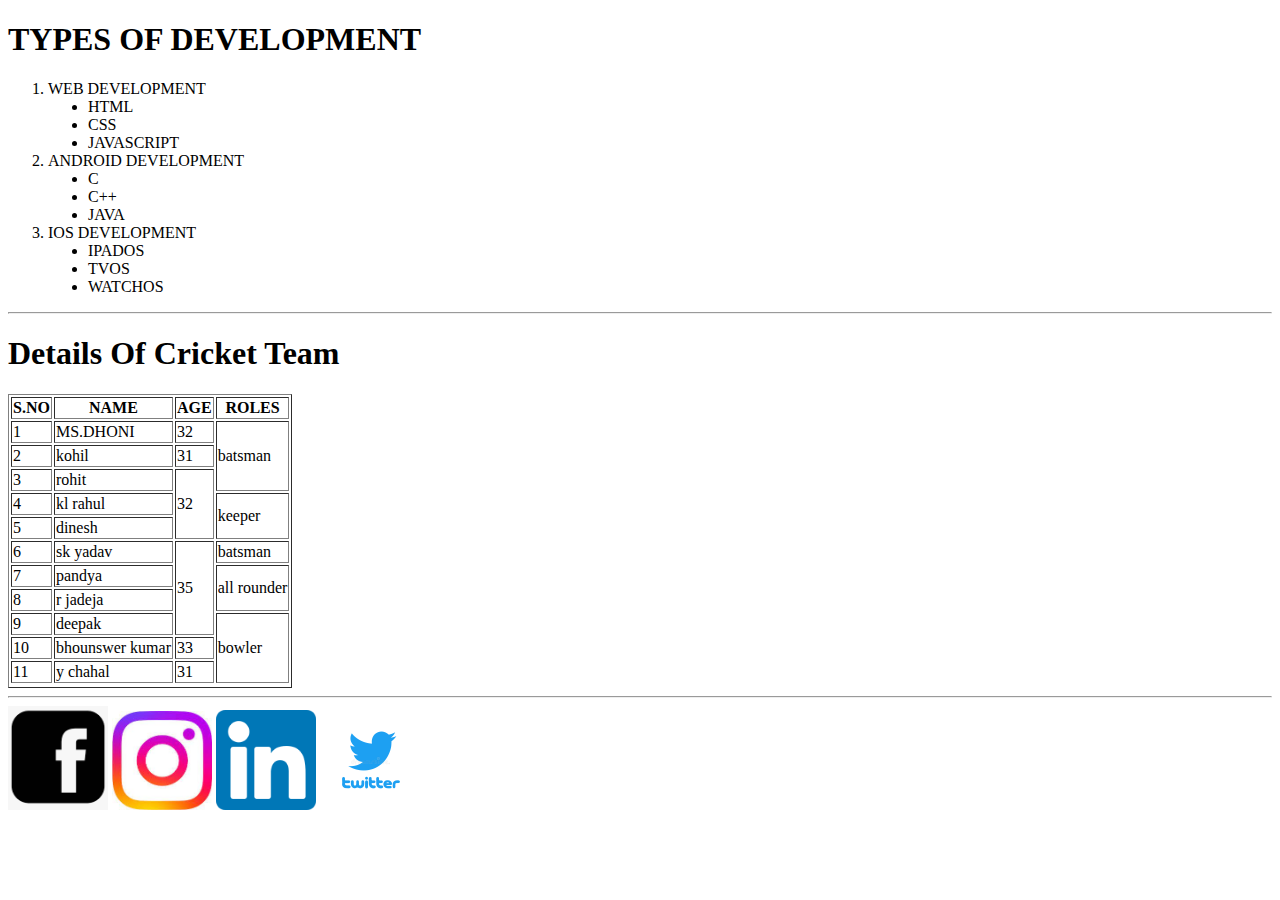
<file: index.html>
<!DOCTYPE html>
<html lang="en">
<head>
    <meta charset="UTF-8">
    <meta http-equiv="X-UA-Compatible" content="IE=edge">
    <meta name="viewport" content="width=device-width, initial-scale=1.0">
    <title>Document</title>
</head>
<body>
    <h1>TYPES OF DEVELOPMENT</h1>
    <ol>
        <li>WEB DEVELOPMENT</li>
          <ul type="disc"> 
            <li>HTML</li>
            <li>CSS</li>
            <li>JAVASCRIPT</li>
          </ul>
          <li>ANDROID DEVELOPMENT</li>
          <ul type="disc"> 
            <li>C</li>
            <li>C++</li>
            <li>JAVA</li>
          </ul>
          <li>IOS DEVELOPMENT</li>
          <ul type="disc"> 
            <li>IPADOS</li>
            <li>TVOS</li>
            <li>WATCHOS</li>
          </ul>
    </ol>
    <hr>
    <h1>Details Of Cricket Team</h1>
    <table border="1">
      <thread>
          <th>S.NO</th>
          <th>NAME</th>
          <th>AGE</th>
          <th>ROLES</th>
      </thread>
 
<tr>
  <td>1</td>
  <td>MS.DHONI</td>
  <td>32</td>
  <td rowspan="3">batsman </td>   
</tr>
<tr>
  <td>2</td>
  <td>kohil</td>
  <td>31</td>
    
</tr>
<tr>
  <td>3</td>
  <td>rohit</td>
  <td rowspan="3">32</td>
  
</tr>
<tr>
  <td>4</td>
  <td>kl rahul</td>
  
  <td rowspan="2">keeper </td>   
</tr>
<tr>
  <td>5</td>
  <td>dinesh</td>
  
    
</tr>
<tr>
  <td>6</td>
  <td>sk yadav</td>
  <td rowspan="4">35</td>
  <td>batsman </td>   
</tr>
<tr>
  <td>7</td>
  <td>pandya</td>
  <td rowspan="2">all rounder</td>   
</tr>
<tr>
  <td>8</td>
  <td>r jadeja</td>  
</tr>
<tr>
  <td>9</td>
  <td>deepak</td>
  <td rowspan="3">bowler </td>   
</tr>
<tr>
  <td>10</td>
  <td>bhounswer kumar</td>
  <td>33</td>
    
</tr>
<tr>
  <td>11</td>
  <td>y chahal</td>
  <td>31</td>
     
</tr>
<tr>
</table>
<hr>
<a href="https://www.facebook.com/" target="_blank"><img src="face1.png" alt="" width="100px"></a>
<a href="https://www.instagram.com/" target="_blank"><img src="insta1.png" alt="" width="100px"></a>
<a href="https://www.linkedin.com/" target="_blank"><img src="link.png" alt="" width="100px"></a>
<a href="https://twitter.com/i/flow/login" target="_blank"><img src="tiwtter.png" alt="" width="100px"></a>
    

</body>
</html>
</file>
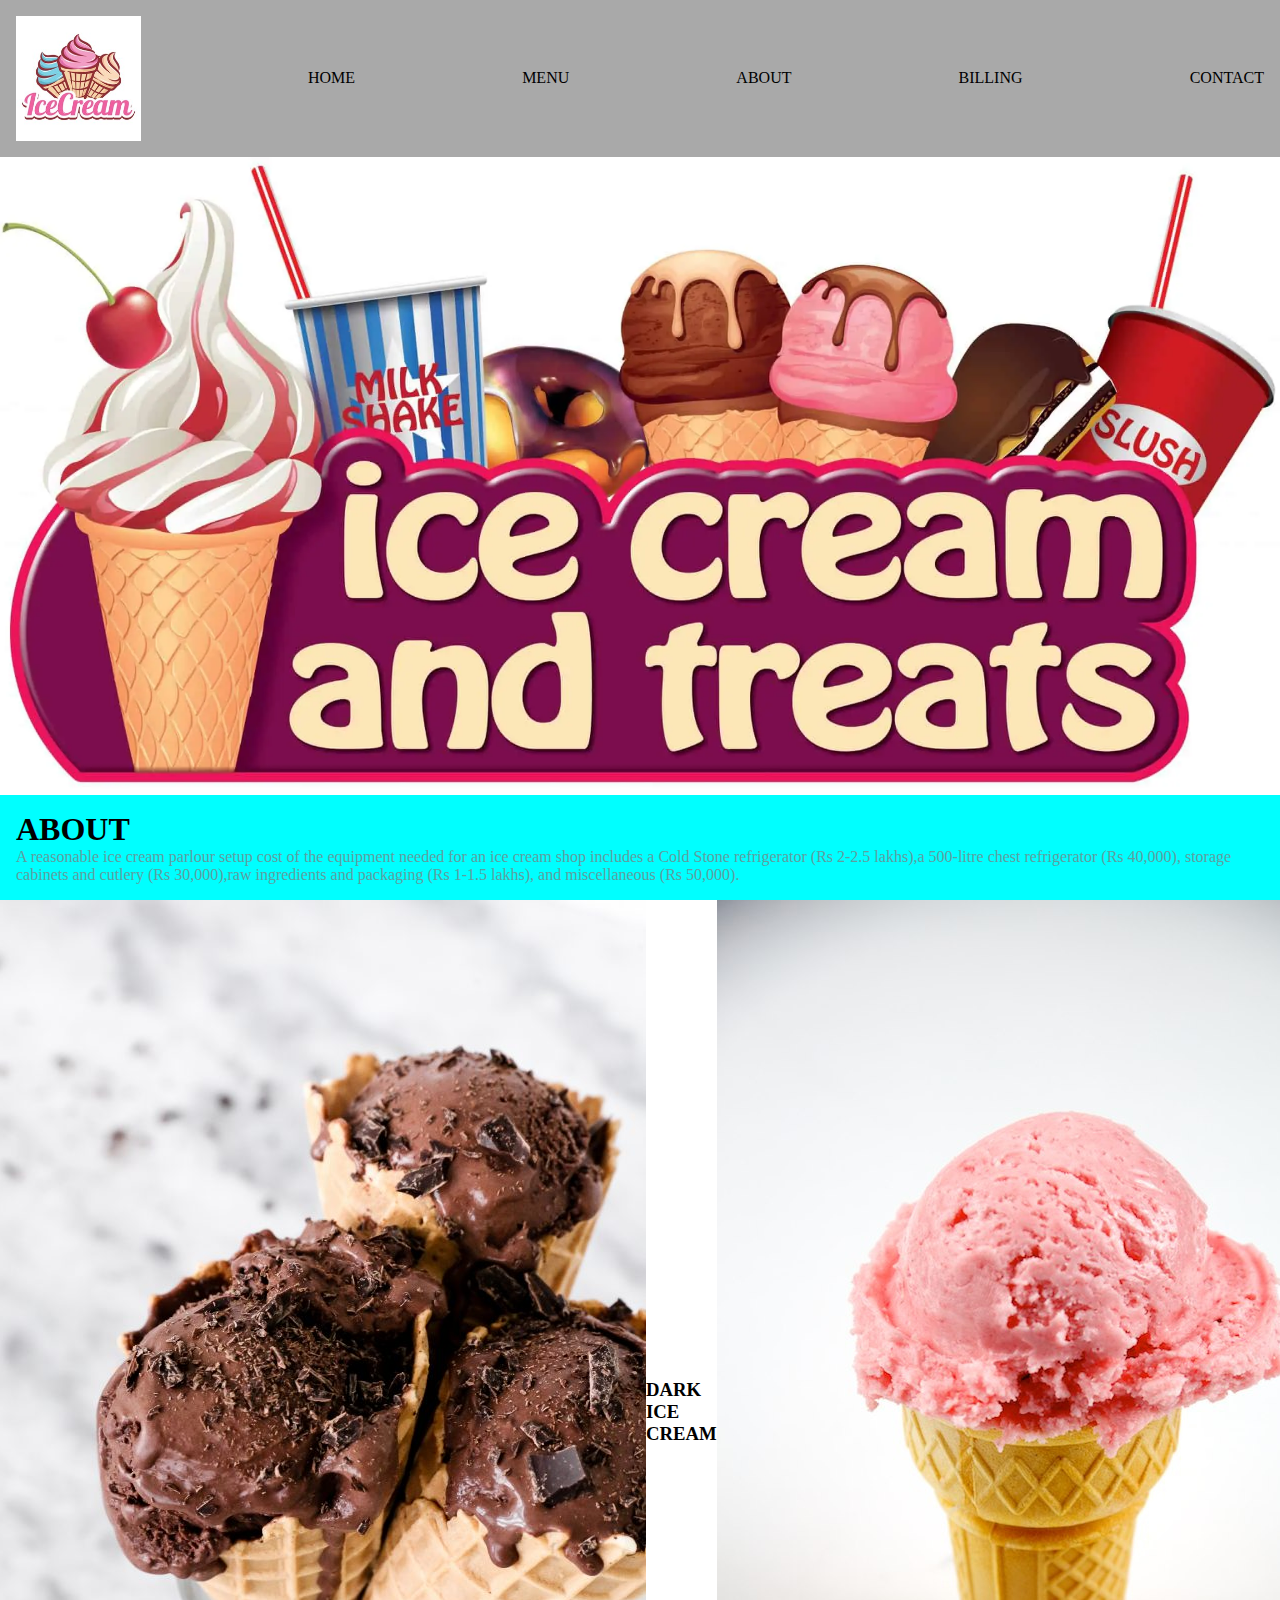
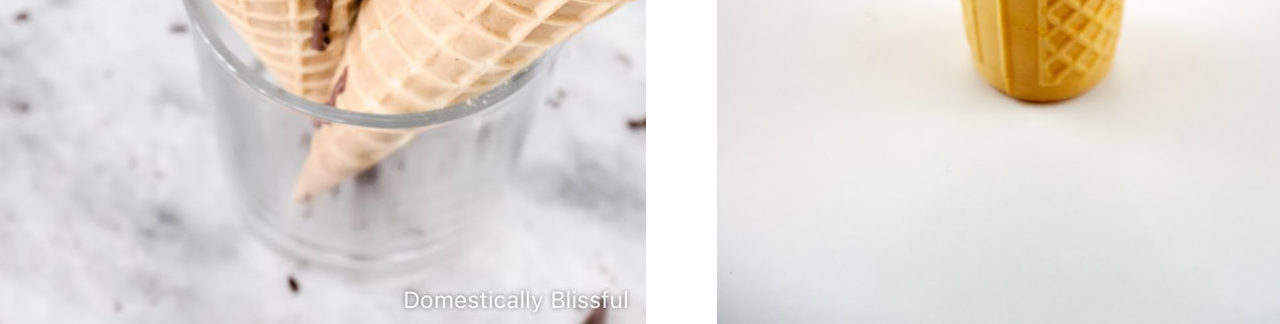
<file: css1/js/gst.html>
<!DOCTYPE html>
<html lang="en">
<head>
    <meta charset="UTF-8">
    <meta http-equiv="X-UA-Compatible" content="IE=edge">
    <meta name="viewport" content="width=device-width, initial-scale=1.0">
    <title>Document</title>
    <link rel="stylesheet" href="gst.css">
</head>
<body>
    <div class="container">
        <div class="parent">
            <div class="child">
            <img src="ice-cream.jpg" alt="logo">
            <p>HOME</p>
            <p>MENU</p>
            <p>ABOUT</p>
            <p>BILLING</p>
            <p>CONTACT</p>
            </div>
        </div>
        <div class="child1">
            <img src="icecream.png" alt="icecream">
        </div>
        <div class="child2">
            <h1>ABOUT</h1>
            <p>A reasonable ice cream parlour setup cost of the equipment needed for an ice cream shop includes a Cold Stone refrigerator (Rs 2-2.5 lakhs),a 500-litre chest refrigerator (Rs 40,000), storage cabinets and cutlery (Rs 30,000),raw ingredients and packaging (Rs 1-1.5 lakhs), and miscellaneous (Rs 50,000).</p>
        </div>
        <div class="child3">
            <img src="venilla.png" alt="">
            <h3>VENILLA ICE CREAM</h3>
            <img src="dark.png" alt="">
            <h3>DARK ICE CREAM</h3>
            <img src="Strawberry.png" alt="">
            <h3>STRAWBERRY ICE CREAM</h3>
            <div class="child4">
            <img src="Ube.png" alt="">
            <h3>UBE ICE CREAM</h3>
            <img src="perrys.png" alt="">
            <h3>PERRYS ICE CREAM</h3>
            <img src="CherryGarcia.png" alt="">
            <h3>CHERRYGARCIA ICE CREAM</h3>
            </div>
    
        </div>
    </div>
</body>
</html>
</file>
<file: css1/js/gst.css>
*{
    margin: 0;
    padding: 0;
    box-sizing: border-box;
}
.container{
    width: 100%;
}

.child{
    width: 100%;
    background-color: darkgray;
    display: flex;
    justify-content: space-between;
    align-items: center;
    padding: 1rem;
    
}
.child img{
    width: 10%;
}
.child1 img{
    width: 100%;
}
.child2{
    background-color: aqua;
    padding: 1rem;
}
.child2 p{
    display: flex;
    align-items: center;
    justify-content: center;
    color: cadetblue;
}
.child3{
    width: 100%;
    display: flex;
    justify-content: center;
    align-items: center;
    flex-direction: row;
}
.child4{
    width: 100%;
 display: flex;
    justify-content: center;
    align-items: center;
    flex-direction: row;
}
.child3img{
    width: 10%;
}
.child4 img{
    width: 10%;
}
</file>
